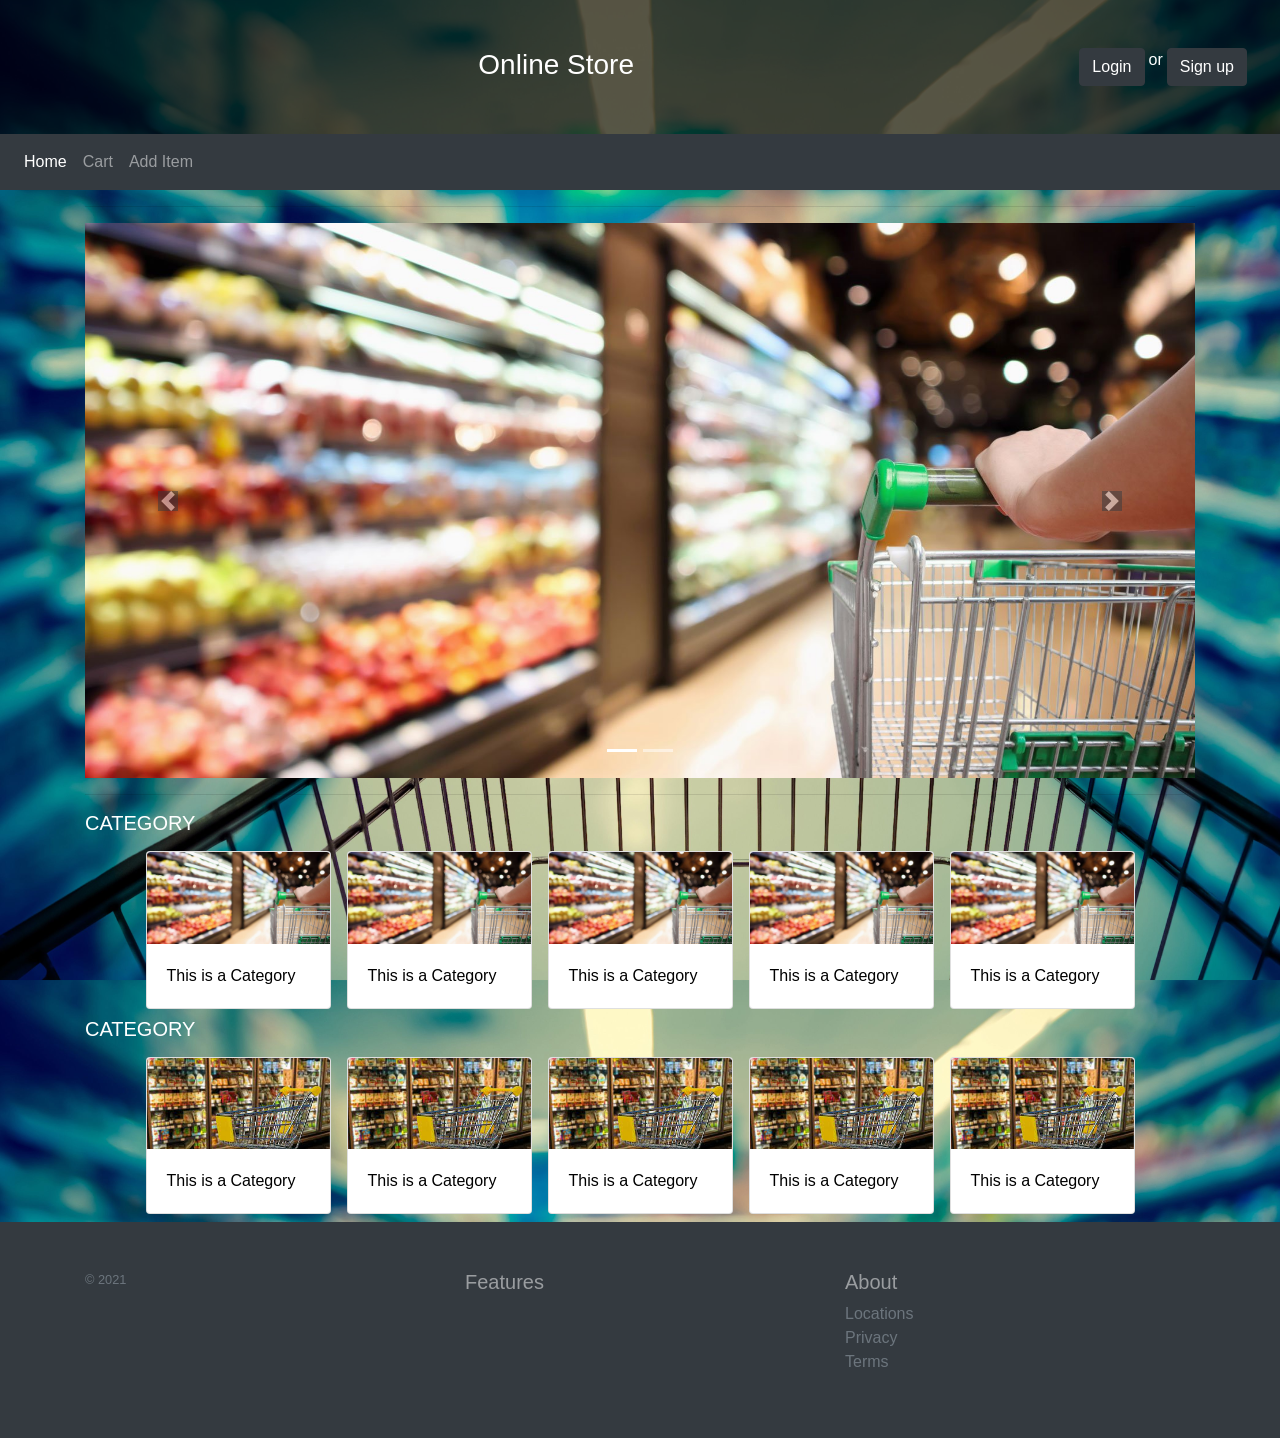
<file: StoreClient/WebContent/views/index.html>
<!DOCTYPE html>
<html lang="en">

<head>
    <meta charset="UTF-8">
    <meta http-equiv="X-UA-Compatible" content="IE=edge">
    <meta name="viewport" content="width=device-width, initial-scale=1.0">

    <title>Home</title>
    <link rel="shortcut icon" type="image/jpg" href="../images/tick_icon.svg.png" />

    <!-- Bootstrap Urls -->
    <link rel="stylesheet" href="https://cdn.jsdelivr.net/npm/bootstrap@4.6.0/dist/css/bootstrap.min.css"
        integrity="sha384-B0vP5xmATw1+K9KRQjQERJvTumQW0nPEzvF6L/Z6nronJ3oUOFUFpCjEUQouq2+l" crossorigin="anonymous">

    <link rel="stylesheet" href="../layout/styles/index.css">
</head>

<body style="background-image: url(../images/back1.jpg); background-size: 1480px;">
    <!-- Header and navigation -->
    <div>
        <!-- Header -->
        <div class="header text-white p-5 ">
            <header class="row text-center">
                <div class="header-logo ">
                    <span class="h3">Online Store</span>
                </div>
                <div class="header-description">
                    <!-- <p>Description about the business.</p> -->
                    <div class="input-group">
                        <input class="btn btn-dark" type="button" value="Login">
                        <span class="mr-1 ml-1"> or </span>
                        <input class="btn btn-dark" type="button" value="Sign up">
                    </div>
                </div>
            </header>
        </div>

        <!-- Navigation bar -->
        <nav class="navbar navbar-expand-md navbar-dark bg-dark">
            <button class="navbar-toggler" type="button" data-toggle="collapse" data-target="#navbar"
                aria-controls="navbarNavAltMarkup" aria-expanded="false" aria-label="Toggle navigation">
                <span class="navbar-toggler-icon"></span>
            </button>
            <div class="collapse navbar-collapse" id="navbar">
                <div class="navbar-nav">
                    <a class="nav-item nav-link active" href="#">Home <span class="sr-only">(current)</span></a>
                    <a class="nav-item nav-link" href="#">Cart</a>
                    <a class="nav-item nav-link" href="#">Add Item</a>
                    
                </div>
            </div>
        </nav>
    </div>

    <!-- content -->
    <div class="container">
        <hr>
        <!-- carousel -->
        <div id="carousel" class="carousel slide" data-ride="carousel">
            <ol class="carousel-indicators ">
                <li data-target="#carousel" data-slide-to="0" class="active"></li>
                <li data-target="#carousel" data-slide-to="1"></li>

            </ol>
            <div class="carousel-inner">
                <div class="carousel-item active">
                    <img class="d-block w-100" src="../images/brass-items.jpeg" alt="First slide">
                </div>
                <div class="carousel-item">
                    <img class="d-block w-100" src="../images/modern-door-locks.jpg" alt="Second slide">
                </div>
            </div>
            <a class="carousel-control-prev" href="#carousel" role="button" data-slide="prev">
                <span class="carousel-control-prev-icon bg-dark" aria-hidden="true"></span>
                <span class="sr-only">Previous</span>
            </a>
            <a class="carousel-control-next" href="#carousel" role="button" data-slide="next">
                <span class="carousel-control-next-icon bg-dark" aria-hidden="true"></span>
                <span class="sr-only">Next</span>
            </a>
        </div>
        <hr>
        <!-- item list -->
        <div class="items">
            <div>
                <h4 class="h5 text-uppercase text-white">Category</h4>
            </div>
            <div class="row row-cols-3 row-cols-lg-6 no-gutters justify-content-center">
                <a href="category.html" class="col-3 card m-2 text-decoration-none overflow-hidden">
                    <div>
                        <img src="../images/brass-items.jpeg" alt="items" class="card-img-top overflow-hidden">
                        <div class="card-body">
                            <p class="card-text">This is a Category</p>
                        </div>
                    </div>
                </a>
                <a href="category.html" class="col-3 card m-2 text-decoration-none overflow-hidden">
                    <div>
                        <img src="../images/brass-items.jpeg" alt="items" class="card-img-top overflow-hidden">
                        <div class="card-body">
                            <p class="card-text">This is a Category</p>
                        </div>
                    </div>
                </a>
                <a href="category.html" class="col-3 card m-2 text-decoration-none overflow-hidden">
                    <div>
                        <img src="../images/brass-items.jpeg" alt="items" class="card-img-top ">
                        <div class="card-body">
                            <p class="card-text">This is a Category</p>
                        </div>
                    </div>
                </a>
                <a href="category.html" class="col-3 card m-2 text-decoration-none overflow-hidden">
                    <div>
                        <img src="../images/brass-items.jpeg" alt="items" class="card-img-top overflow-hidden">
                        <div class="card-body">
                            <p class="card-text">This is a Category</p>
                        </div>
                    </div>
                </a>
                <a href="category.html" class="col-3 card m-2 text-decoration-none overflow-hidden">
                    <div>
                        <img src="../images/brass-items.jpeg" alt="items" class="card-img-top overflow-hidden">
                        <div class="card-body">
                            <p class="card-text">This is a Category</p>
                        </div>
                    </div>
                </a>

            </div>

        </div>
        <div class="items">
            <div>
                <h4 class="h5 text-uppercase text-white">Category</h4>
            </div>
            <div class="row row-cols-3 row-cols-lg-6 no-gutters justify-content-center">
                <a href="category.html" class="col-3 card m-2 text-decoration-none overflow-hidden">
                    <div>
                        <img src="../images/modern-door-locks.jpg" alt="items" class="card-img-top overflow-hidden">
                        <div class="card-body">
                            <p class="card-text">This is a Category</p>
                        </div>
                    </div>
                </a>
                <a href="category.html" class="col-3 card m-2 text-decoration-none overflow-hidden">
                    <div>
                        <img src="../images/modern-door-locks.jpg" alt="items" class="card-img-top overflow-hidden">
                        <div class="card-body">
                            <p class="card-text">This is a Category</p>
                        </div>
                    </div>
                </a>
                <a href="category.html" class="col-3 card m-2 text-decoration-none overflow-hidden">
                    <div>
                        <img src="../images/modern-door-locks.jpg" alt="items" class="card-img-top ">
                        <div class="card-body">
                            <p class="card-text">This is a Category</p>
                        </div>
                    </div>
                </a>
                <a href="category.html" class="col-3 card m-2 text-decoration-none overflow-hidden">
                    <div>
                        <img src="../images/modern-door-locks.jpg" alt="items" class="card-img-top overflow-hidden">
                        <div class="card-body">
                            <p class="card-text">This is a Category</p>
                        </div>
                    </div>
                </a>
                <a href="category.html" class="col-3 card m-2 text-decoration-none overflow-hidden">
                    <div>
                        <img src="../images/modern-door-locks.jpg" alt="items" class="card-img-top overflow-hidden">
                        <div class="card-body">
                            <p class="card-text">This is a Category</p>
                        </div>
                    </div>
                </a>

            </div>

        </div>
    </div>

    <!-- footer -->
    <div class="bg-dark text-white-50">
        <footer class="container py-5">
            <div class="row">
                <div class="col-12 col-md">

                    <small class="d-block mb-3 text-muted">© 2021</small>
                </div>
                <div class="col-6 col-md">
                    <h5>Features</h5>

                </div>

                <div class="col-6 col-md">
                    <h5>About</h5>
                    <ul class="list-unstyled text-small">
                        <li><a class="text-muted" href="#">Locations</a></li>
                        <li><a class="text-muted" href="#">Privacy</a></li>
                        <li><a class="text-muted" href="#">Terms</a></li>
                    </ul>
                </div>
            </div>
        </footer>
    </div>
    <!-- JS Urls -->
    <script src="https://code.jquery.com/jquery-3.5.1.slim.min.js"
        integrity="sha384-DfXdz2htPH0lsSSs5nCTpuj/zy4C+OGpamoFVy38MVBnE+IbbVYUew+OrCXaRkfj"
        crossorigin="anonymous"></script>
    <script src="https://cdn.jsdelivr.net/npm/bootstrap@4.6.0/dist/js/bootstrap.bundle.min.js"
        integrity="sha384-Piv4xVNRyMGpqkS2by6br4gNJ7DXjqk09RmUpJ8jgGtD7zP9yug3goQfGII0yAns"
        crossorigin="anonymous"></script>

</body>

</html>
</file>
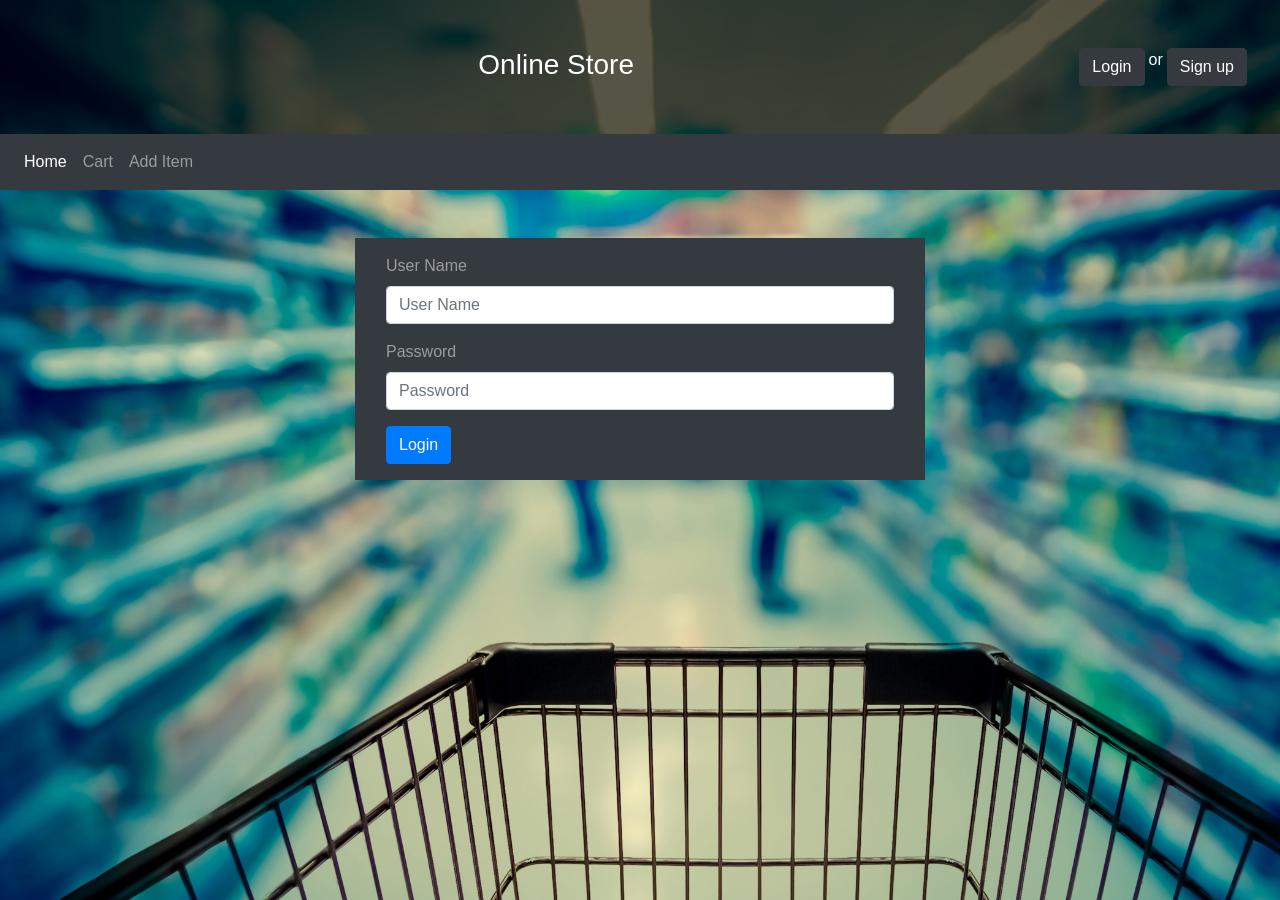
<file: StoreClient/WebContent/login.html>
<!DOCTYPE html>
<html>
<head>
    <meta charset='utf-8'>
    <title>Store</title>
    <meta name='viewport' content='width=device-width, initial-scale=1'>


<!-- jQuery library -->
	<script
  src="https://code.jquery.com/jquery-3.4.1.min.js"
  integrity="sha256-CSXorXvZcTkaix6Yvo6HppcZGetbYMGWSFlBw8HfCJo="
  crossorigin="anonymous"></script>
   <!-- Latest compiled and minified CSS -->
	<link rel="stylesheet" href="https://maxcdn.bootstrapcdn.com/bootstrap/4.5.2/css/bootstrap.min.css">

    <script src='loginJS.js'></script>
    
    <link rel="stylesheet" href="layout/styles/index.css">
</head>

<body style="background-image: url(images/back1.jpg); background-size: 1480px;">
    <!-- Header and navigation -->
    <div>
        <!-- Header -->
        <div class="header text-white p-5 ">
            <header class="row text-center">
                <div class="header-logo ">
                    <span class="h3">Online Store</span>
                </div>
                <div class="header-description">
                    <!-- <p>Description about the business.</p> -->
                    <div class="input-group">
                        <input class="btn btn-dark" type="button" value="Login">
                        <span class="mr-1 ml-1"> or </span>
                        <input class="btn btn-dark" type="button" value="Sign up">
                    </div>
                </div>
            </header>
        </div>

        <!-- Navigation bar -->
        <nav class="navbar navbar-expand-md navbar-dark bg-dark">
            <button class="navbar-toggler" type="button" data-toggle="collapse" data-target="#navbar"
                aria-controls="navbarNavAltMarkup" aria-expanded="false" aria-label="Toggle navigation">
                <span class="navbar-toggler-icon"></span>
            </button>
            <div class="collapse navbar-collapse" id="navbar">
                <div class="navbar-nav">
                    <a class="nav-item nav-link active" href="#">Home <span class="sr-only">(current)</span></a>
                    <a class="nav-item nav-link" href="#">Cart</a>
                    <a class="nav-item nav-link" href="#">Add Item</a>
                    
                </div>
            </div>
        </nav>
    </div>

    <!-- Content -->  
    <div class="container">
        <div class="row align-items-center justify-content-center">
            <div class="col-6 bg-dark text-white-50 align-self-center mt-5">
                <form  action="#" method="POST" class="m-3" id="LOGIN" novalidate>
                    <div class="form-group">
                        <label for="uName">User Name</label>
                        <input type="text" name="uName" id="uName" placeholder="User Name" class="form-control">
                    </div>
                    <div class="form-group">
                        <label for="password">Password</label>
                        <input type="password" name="password" id="password" placeholder="Password" class="form-control">
                    </div>
                    <div>
                        <input type="button" value="Login" id="login"  name="login" onclick="getLogin()" class="btn btn-primary">
                    </div>
                </form>
                <div class="mt-3 ml-3">
					<div id="alertSuccess" class="alert alert-success"></div>
					<div id="alertError" class="alert alert-danger"></div>
				</div>
            </div>
    
        </div>
    </div>

    <script src="https://code.jquery.com/jquery-3.5.1.slim.min.js" 
        integrity="sha384-DfXdz2htPH0lsSSs5nCTpuj/zy4C+OGpamoFVy38MVBnE+IbbVYUew+OrCXaRkfj" crossorigin="anonymous"></script>
    <script src="https://cdn.jsdelivr.net/npm/bootstrap@4.6.0/dist/js/bootstrap.bundle.min.js" 
        integrity="sha384-Piv4xVNRyMGpqkS2by6br4gNJ7DXjqk09RmUpJ8jgGtD7zP9yug3goQfGII0yAns" crossorigin="anonymous"></script>
</body>
</html>
</file>
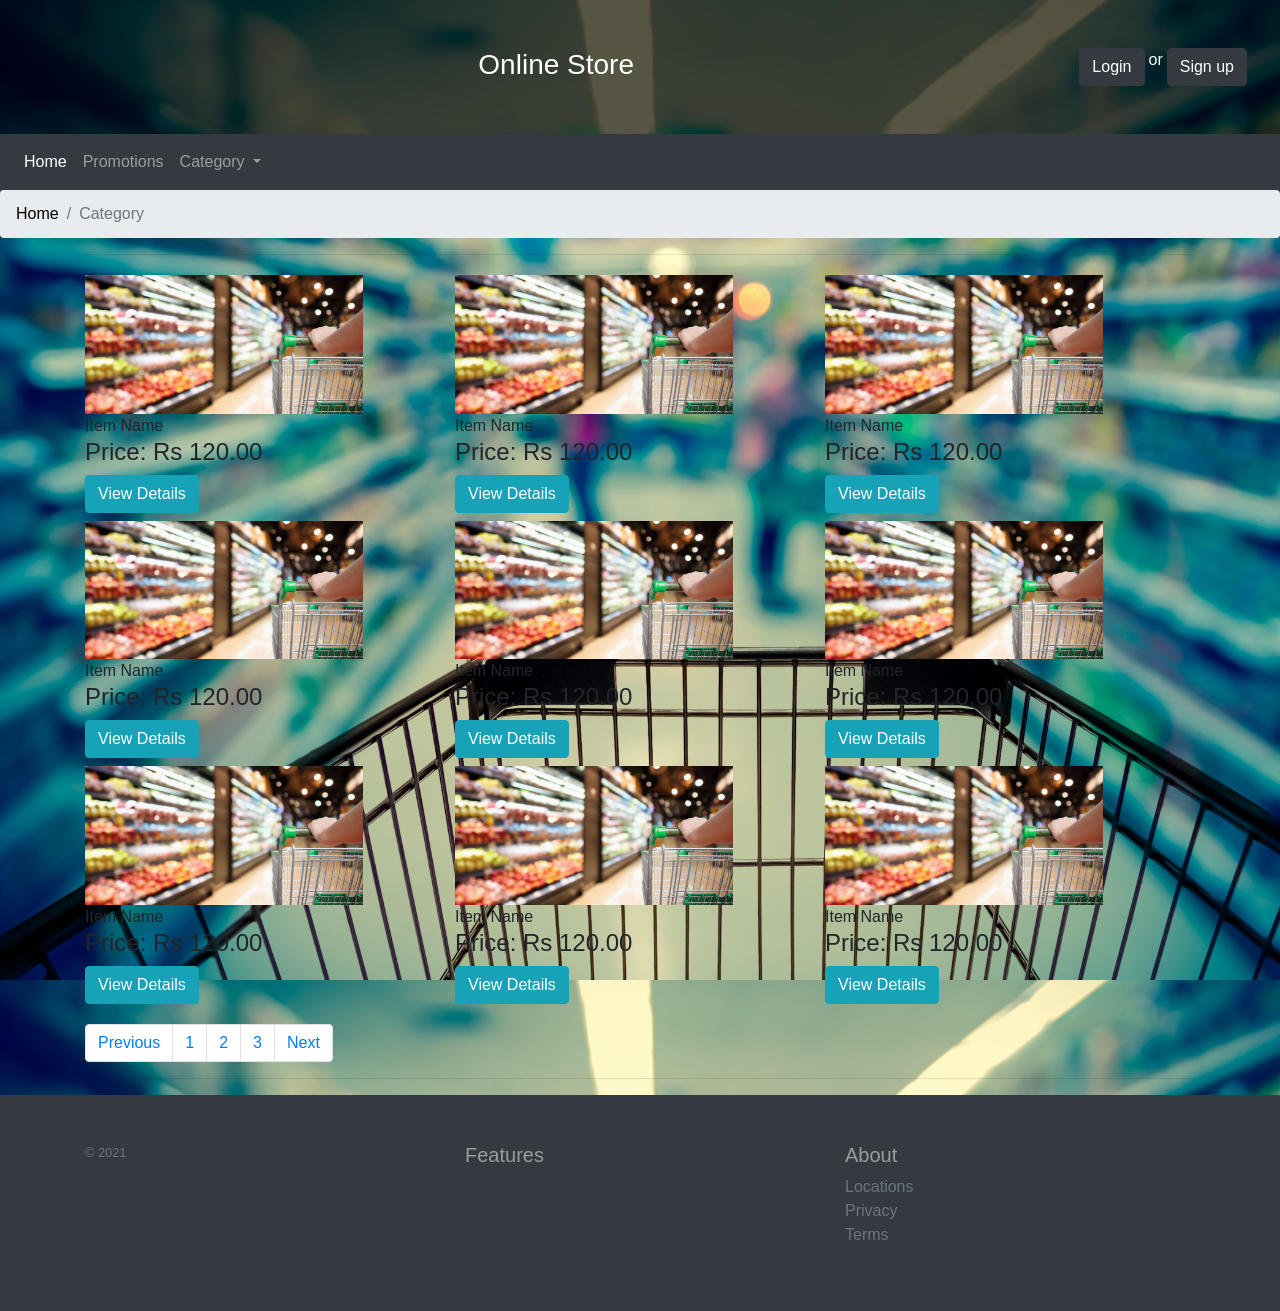
<file: StoreClient/WebContent/views/allItems.html>
<!DOCTYPE html>
<html lang="en">

<head>
    <meta charset="UTF-8">
    <meta http-equiv="X-UA-Compatible" content="IE=edge">
    <meta name="viewport" content="width=device-width, initial-scale=1.0">

    <title>Category</title>
    <link rel="shortcut icon" type="image/jpg" href="../images/tick_icon.svg.png" />

    <!-- Bootstrap Urls -->
    <link rel="stylesheet" href="https://cdn.jsdelivr.net/npm/bootstrap@4.6.0/dist/css/bootstrap.min.css"
        integrity="sha384-B0vP5xmATw1+K9KRQjQERJvTumQW0nPEzvF6L/Z6nronJ3oUOFUFpCjEUQouq2+l" crossorigin="anonymous">

    <link rel="stylesheet" href="../layout/styles/index.css">
</head>

<body style="background-image: url(../images/back1.jpg); background-size: 1480px;">
    <!-- Header and navigation -->
    <div>
        <!-- Header -->
        <div class="header text-white p-5 ">
            <header class="row text-center">
                <div class="header-logo ">
                    <span class="h3">Online Store</span>
                </div>
                <div class="header-description">
                    <!-- <p>Description about the business.</p> -->
                    <div class="input-group">
                        <input class="btn btn-dark" type="button" value="Login">
                        <span class="mr-1 ml-1"> or </span> 
                        <input class="btn btn-dark" type="button" value="Sign up">
                    </div>
                </div>
            </header>
        </div>

        <!-- Navigation bar -->
        <nav class="navbar navbar-expand-md navbar-dark bg-dark">
            <button class="navbar-toggler" type="button" data-toggle="collapse" data-target="#navbar"
                aria-controls="navbarNavAltMarkup" aria-expanded="false" aria-label="Toggle navigation">
                <span class="navbar-toggler-icon"></span>
            </button>
            <div class="collapse navbar-collapse" id="navbar">
                <div class="navbar-nav">
                    <a class="nav-item nav-link active" href="#">Home <span class="sr-only">(current)</span></a>
                    <a class="nav-item nav-link" href="#">Promotions</a>
                    <li class="nav-item dropdown">
                        <a class="nav-link dropdown-toggle" href="#" id="navbarDropdown" data-toggle="dropdown"
                            aria-haspopup="true" aria-expanded="false">
                            Category
                        </a>
                        <div class="dropdown-menu" aria-labelledby="navbarDropdown">
                            <a class="dropdown-item" href="#">Brass</a>
                            <a class="dropdown-item" href="#">Door lock</a>
                        </div>
                    </li>
                </div>
            </div>
        </nav>

        <nav aria-label="breadcrumb">
            <ol class="breadcrumb">
              <li class="breadcrumb-item"><a href="index.html">Home</a></li>
              <li class="breadcrumb-item active" aria-current="page">Category</li>
            </ol>
          </nav>
    </div>

    <!-- content -->
    <div class="container">
        <hr>
        <!-- categories -->
        <div class="row no-gutters justify-content-center">
            <div class="category col-md-4 col-sm-6 mt-1 mb-1">
                <img src="../images/brass-items.jpeg" alt="category" class="w-75">
                <div>
                    <span>Item Name</span>
                    <h4>Price: Rs 120.00</h4>
                    <a href="itemView.html"><input type="button" value="View Details" class="btn btn-info"></a>
                </div>
            </div>
            <div class="category col-md-4 col-sm-6 mt-1 mb-1">
                <img src="../images/brass-items.jpeg" alt="category" class="w-75">
                <div>
                    <span>Item Name</span>
                    <h4>Price: Rs 120.00</h4>
                    <a href="itemView.html"><input type="button" value="View Details" class="btn btn-info"></a>
                </div>
            </div>
            <div class="category col-md-4 col-sm-6 mt-1 mb-1">
                <img src="../images/brass-items.jpeg" alt="category" class="w-75">
                <div>
                    <span>Item Name</span>
                    <h4>Price: Rs 120.00</h4>
                    <a href="itemView.html"><input type="button" value="View Details" class="btn btn-info"></a>
                </div>
            </div>
            <div class="category col-md-4 col-sm-6 mt-1 mb-1">
                <img src="../images/brass-items.jpeg" alt="category" class="w-75">
                <div>
                    <span>Item Name</span>
                    <h4>Price: Rs 120.00</h4>
                    <a href="itemView.html"><input type="button" value="View Details" class="btn btn-info"></a>
                </div>
            </div>
            <div class="category col-md-4 col-sm-6 mt-1 mb-1">
                <img src="../images/brass-items.jpeg" alt="category" class="w-75">
                <div>
                    <span>Item Name</span>
                    <h4>Price: Rs 120.00</h4>
                    <a href="itemView.html"><input type="button" value="View Details" class="btn btn-info"></a>
                </div>
            </div>
            <div class="category col-md-4 col-sm-6 mt-1 mb-1">
                <img src="../images/brass-items.jpeg" alt="category" class="w-75">
                <div>
                    <span>Item Name</span>
                    <h4>Price: Rs 120.00</h4>
                    <a href="itemView.html"><input type="button" value="View Details" class="btn btn-info"></a>
                </div>
            </div>
            <div class="category col-md-4 col-sm-6 mt-1 mb-1">
                <img src="../images/brass-items.jpeg" alt="category" class="w-75">
                <div>
                    <span>Item Name</span>
                    <h4>Price: Rs 120.00</h4>
                    <a href="itemView.html"><input type="button" value="View Details" class="btn btn-info"></a>
                </div>
            </div>
            <div class="category col-md-4 col-sm-6 mt-1 mb-1">
                <img src="../images/brass-items.jpeg" alt="category" class="w-75">
                <div>
                    <span>Item Name</span>
                    <h4>Price: Rs 120.00</h4>
                    <a href="itemView.html"><input type="button" value="View Details" class="btn btn-info"></a>
                </div>
            </div>
            <div class="category col-md-4 col-sm-6 mt-1 mb-1">
                <img src="../images/brass-items.jpeg" alt="category" class="w-75">
                <div>
                    <span>Item Name</span>
                    <h4>Price: Rs 120.00</h4>
                    <a href="itemView.html"><input type="button" value="View Details" class="btn btn-info"></a>
                </div>
            </div>
        </div>
        <nav aria-label="Page navigation example">
            <ul class="pagination mt-3">
              <li class="page-item"><a class="page-link" href="#">Previous</a></li>
              <li class="page-item"><a class="page-link" href="#">1</a></li>
              <li class="page-item"><a class="page-link" href="#">2</a></li>
              <li class="page-item"><a class="page-link" href="#">3</a></li>
              <li class="page-item"><a class="page-link" href="#">Next</a></li>
            </ul>
          </nav>
        <hr>
    </div>

    <!-- footer -->
    <div class="bg-dark text-white-50">
        <footer class="container py-5">
            <div class="row">
                <div class="col-12 col-md">

                    <small class="d-block mb-3 text-muted">© 2021</small>
                </div>
                <div class="col-6 col-md">
                    <h5>Features</h5>

                </div>

                <div class="col-6 col-md">
                    <h5>About</h5>
                    <ul class="list-unstyled text-small">
                        <li><a class="text-muted" href="#">Locations</a></li>
                        <li><a class="text-muted" href="#">Privacy</a></li>
                        <li><a class="text-muted" href="#">Terms</a></li>
                    </ul>
                </div>
            </div>
        </footer>
    </div>
    <!-- JS Urls -->
    <script src="https://code.jquery.com/jquery-3.5.1.slim.min.js"
        integrity="sha384-DfXdz2htPH0lsSSs5nCTpuj/zy4C+OGpamoFVy38MVBnE+IbbVYUew+OrCXaRkfj"
        crossorigin="anonymous"></script>
    <script src="https://cdn.jsdelivr.net/npm/bootstrap@4.6.0/dist/js/bootstrap.bundle.min.js"
        integrity="sha384-Piv4xVNRyMGpqkS2by6br4gNJ7DXjqk09RmUpJ8jgGtD7zP9yug3goQfGII0yAns"
        crossorigin="anonymous"></script>

</body>

</html>
</file>
<file: StoreClient/WebContent/layout/styles/index.css>
.header{
    background-color: rgba(0, 0, 0, 0.658)
}
.header-logo{
    flex-direction: row;
    flex: auto;
}
@media screen and (max-width: 720px){
    .header-description{
        display: none;
    }
}
a{
    color: black;
}
a:hover{
    color: red;
}
.card-img-top{
    overflow: hidden;
    transition: transform 0.5s ease-in;
}
.card-img-top:hover{
    transform: scale(1.2)
}

.category{
    overflow: hidden;
}
.category img{
    cursor: pointer;
    transition: transform 0.5s ease-in;
}
.category img:hover{
    transform: translateY(-10px);
}
</file>
